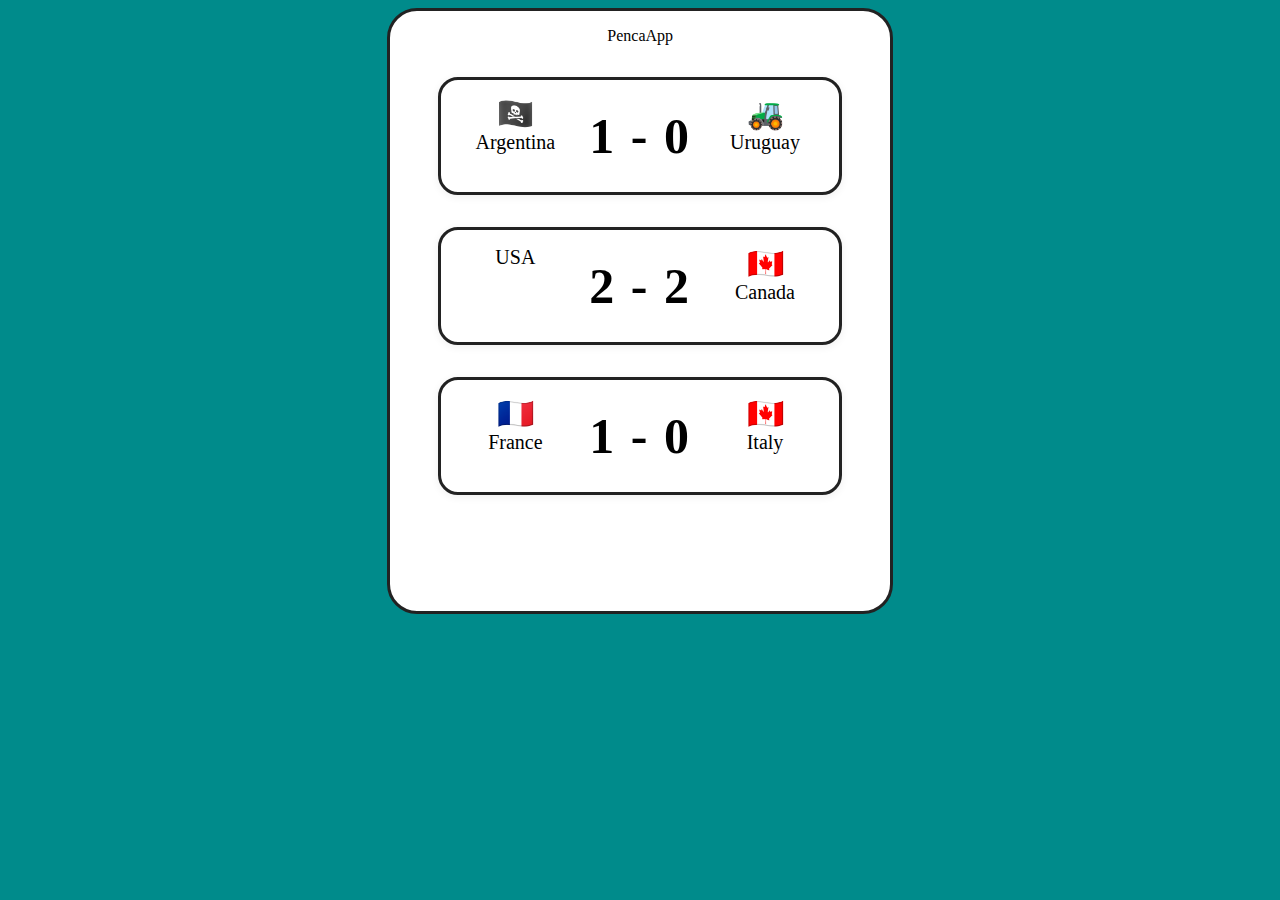
<file: index.html>
<!DOCTYPE html>
<html>
<head>
    <meta charset="UTF-8">
    <link rel="stylesheet" href="./style.css">
    <title>PencApp</title>
</head>
<body>

<div class="general-box">
    <P class="title">PencaApp</P>


<div class="match-box">
  <div class="flag">
    🏴‍☠️
    <span class ="team">Argentina</span>
  </div>
  <div class="score"> 1 - 0 </div>
  <div class="flag">
    🚜
    <span class ="team">Uruguay</span>
  </div>
</div>


<div class="match-box">
  <div class="flag">
    
    <span class ="team">USA</span>
  </div>
  <div class="score"> 2 - 2 </div>
  <div class="flag">
    🇨🇦
    <span class ="team">Canada</span>
  </div>

    
</div>
<div class="match-box">
  <div class="flag">
    🇫🇷
    <span class ="team">France</span>
  </div>
  <div class="score"> 1 - 0 </div>
  <div class="flag">
    🇨🇦
    <span class ="team">Italy</span>
  </div>

    
</div>






</div>
<script src="./script.js"></script>
</body>
</html>
</file>
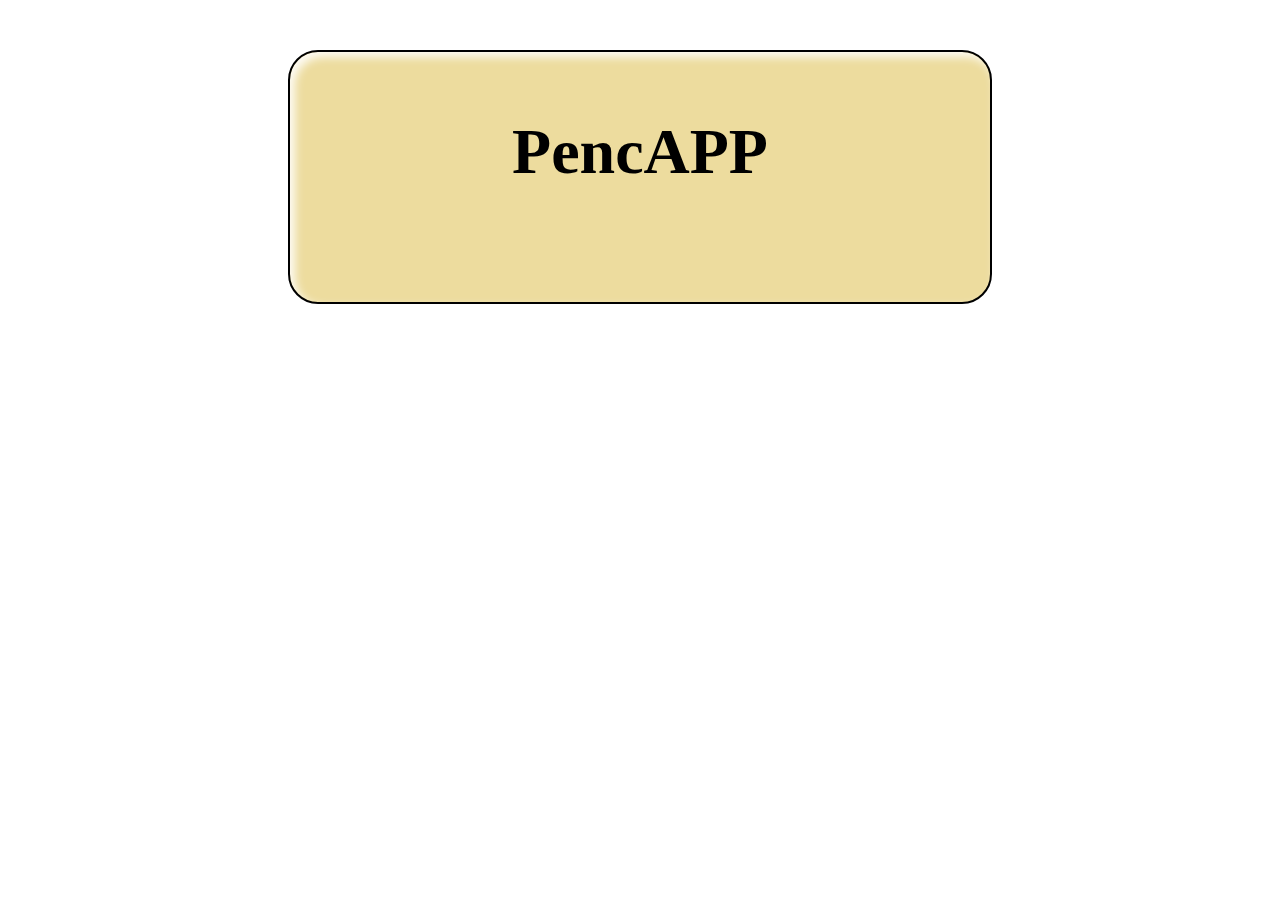
<file: PencApp.html>
<!DOCTYPE html>
<html lang="es">
<head>
    <meta charset="UTF-8">
    <meta name="viewport" content="width=device-width, initial-scale=1.0">
    <title>PencAPP</title>
    <link rel="stylesheet" href="PencApp.css">
</head>
<body>
    <main class="main-container">
        <div class="title">
            <h1>PencAPP</h1>
        </div>

    </main>
    <script src="PencApp.js"></script>
</body>
</html>
</file>
<file: style.css>
@media (max-width: 1440px) {
  body {
    background-color:darkcyan;
  }
  .match-box {
  display: flex;
  align-items: center;
  justify-content: space-between;
  border: 3px solid #222;
  border-radius: 20px;
  padding: 16px 24px;
  margin: 16px 0;
  max-width: 400px;
  box-shadow: 0 2px 8px #0001;
  background-color: white;
}

.team {
  display: flex;
  flex-direction: column;
  align-items: center;
  min-width: 80px;
  font-size: 20px;
  font-family:"Comic Sans MS", cursive;
  
}
.flag {
  width: 100px;
  height: 80px;
  text-align: center;
  font-size: 30px;
}
.score {
  font-size: 50px;
  font-weight: bold;
  margin: 0 24px;
  letter-spacing: 2px;
  font-family:"Comic Sans MS", cursive;
}

.general-box {
  display: flex;
  flex-direction: column;
  align-items: center;
  border: 3px solid #222;
  border-radius: 30px;
  height: 600px;
  width: 500px;
  background-color: white;
  position: relative;
  top: 50%;
  left:30%;
 
}   
}

@media (max-width:768px){
    body{
        background-color: green;
    }
    .match-box {
  display: flex;
  align-items: center;
  justify-content: space-between;
  border: 3px solid #222;
  border-radius: 20px;
  padding: 16px 24px;
  margin: 16px 0;
  max-width: 200px;
  box-shadow: 0 2px 8px #0001;
  background-color: white;
}

.team {
  display: flex;
  flex-direction: column;
  align-items: center;
  min-width: 80px;
  font-size: 10px;
  font-family:"Comic Sans MS", cursive;
  
}
.flag {
  width: 100px;
  height: 80px;
  text-align: center;
  font-size: 20px;
}
.score {
  font-size: 10px;
  font-weight: bold;
  margin: 0 24px;
  letter-spacing: 2px;
  font-family:"Comic Sans MS", cursive;
  font-display: row;
}

.general-box {
  display: flex;
  flex-direction: column;
  align-items: center;
  border: 3px solid #222;
  border-radius: 30px;
  height: 6 00px;
  width: 400px;
  background-color: white;
  position: relative;
  top: 50%;
  left:30%;
 
}   
}
@media (max-width:425px){
    body{
        background-color: blue;
    }
    p {
    font-size: 14px;
    }
    .match-box {
  display: flex;
  align-items: center;
  justify-content: space-between;
  border: 3px solid #222;
  border-radius: 20px;
  padding: 16px 24px;
  margin: 16px 0;
  max-width: 400px;
  box-shadow: 0 2px 8px #0001;
  background-color: white;
}

.team {
  display: flex;
  flex-direction: column;
  align-items: center;
  min-width: 80px;
  font-size: 20px;
  font-family:"Comic Sans MS", cursive;
  
}
.flag {
  width: 100px;
  height: 80px;
  text-align: center;
  font-size: 30px;
}
.score {    
  font-size: 10px;
  font-weight: bold;
  margin: 0 24px;
  letter-spacing: 2px;
  font-family:"Comic Sans MS", cursive;
}


.general-box {
  display: flex;
  flex-direction: column;
  align-items: center;
  border: 3px solid #222;
  border-radius: 30px;
  height: 600px;
  width: 500px;
  background-color: white;
  position: relative;
  top: 50%;
  left:30%;
 
}   


}
.title{
    font-family:"Comic Sans MS", cursive;
}
</file>
<file: PencApp.css>
body {
    background: #ffffff;
    font-family: 'Comic Sans MS', 'Comic Sans', cursive;
    margin: 0;
    padding: 0;
}

.main-container {
    border: 2px solid #000000;
    border-radius: 30px;
    width: 700px;
    margin: 50px auto;
    padding: 20px 0 20px 0;
    background: #eddc9e;
    box-shadow: inset 5px 5px 10px rgba(255, 255, 255, 0.9);
}

.title {
    font-size: 2em;
    font-family: 'Comic Sans MS', 'Comic Sans', cursive;
    margin-bottom: 35px;
    padding-bottom: 15px;
    text-align: center;
}

div.match-card {
    position: relative;
    top: 50%;
    left: 45%;
    transform: translate(-50%, -50%);
    
    width: 400px;
    padding: 20px;
    padding-top: 10px;
    border-radius: 10%;
    box-shadow: 5px 5px 10px rgba(0, 0, 0, 0.85);

    text-align: center;
    align-content: center;
    vertical-align: middle;
    background-color: white;
    border: 2px solid #222;
    border-radius: 20px;
    margin: 18px 25px;
    padding: 10px 0;
    display: flex;
    align-items: center;
    justify-content: space-between;
}

#matchResults {
    display: flex;
    align-items: center;
    justify-content: center;
    font-size: 1.5em;
    margin-bottom: 0px;
    gap: 5px;
}

.inputResult {
    width: 50px;
    height: 40px;
    font-size: 1.5em;
    text-align: center;
    border: 2px solid #ccc;
    border-radius: 8px;
    box-shadow: inset 2px 2px 5px rgba(0,0,0,0.1);
}

.submitResult {
    background-color: #4CAF50; /* Green */
    border: none;
    color: white;
    padding: 5px 10px;
    text-align: center;
    text-decoration: none;
    display: inline-block;
    font-size: 16px;
    margin-top: 0px;
    border-radius: 12px;
    cursor: pointer;
}

.team {
    display: flex;
    flex-direction: column;
    align-items: center;
    width: 150px;
}

.team img {
    width: 40px;
    height: 28px;
    border-radius: 6px;
    margin-bottom: 4px;
    box-shadow: 0 1px 3px rgba(0,0,0,0.10);
}

.team-name {
    font-size: 1.1em;
    font-family: 'Comic Sans MS', 'Comic Sans', cursive;
}
</file>
